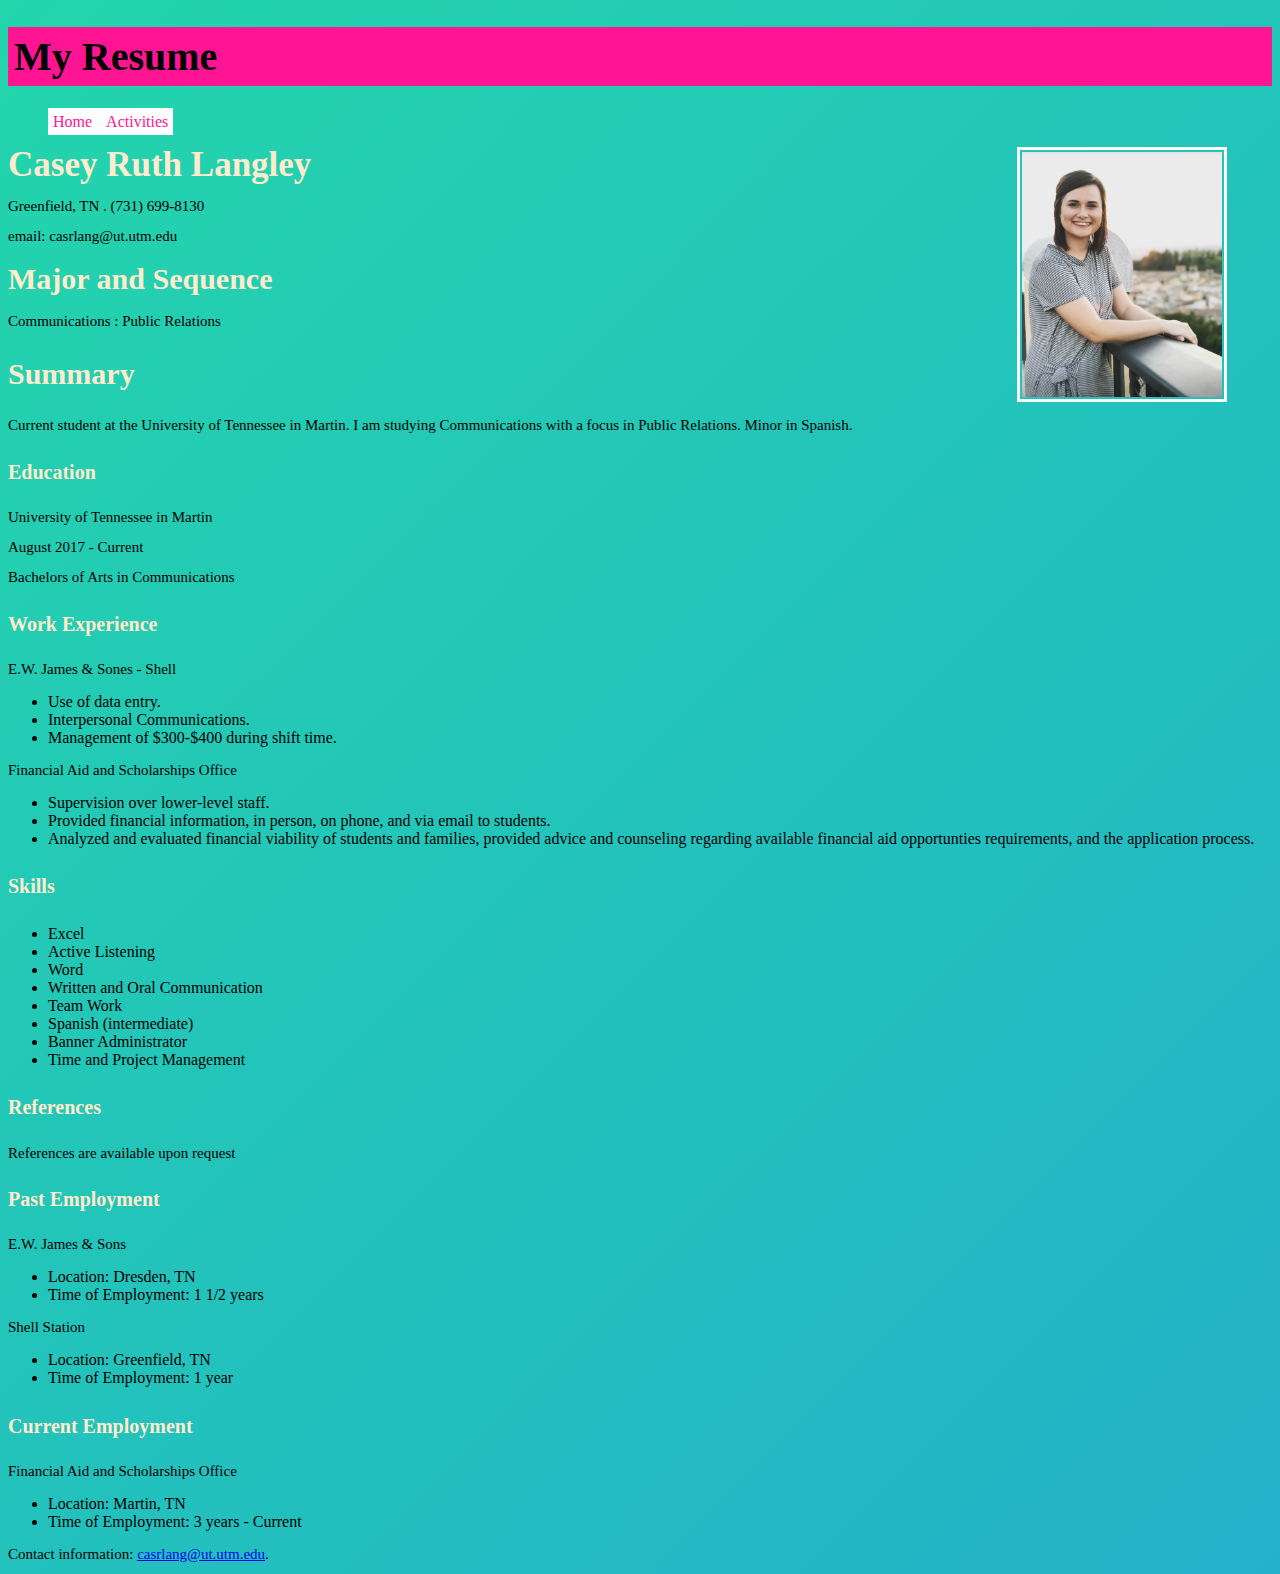
<file: index.html>
<!DOCTYPE html>
<html>
<head>
	<title>Casey Ruth Langley</title>
	<link href="style.css" type="text/css" rel="stylesheet">
	<link rel="index" href="index.html">
	<meta name=author" content="Casey Langley Resume">
	<meta name="description" content="My Resume of Experience">
</head>

<body>

<header>
<h1>My Resume</h1>
</header>

<nav>
<ul id="resumemenu">
<li><a href="index.html">Home </a>   
<li><a href="activities.html">Activities </a>
</ul>
</nav>

<figure>
<img src="resumeimage.jpg" alt="This is a picture of Casey" border="3" border-color= "#FC4445">
</figure>

<h2>Casey Ruth Langley</h2>
<p>Greenfield, TN . (731) 699-8130</p>
<p>email: casrlang@ut.utm.edu</p>


<h3>Major and Sequence</h3>
<p>Communications : Public Relations</p>

<h4>Summary</h4>
<p>Current student at the University of Tennessee in Martin. I am studying Communications with a focus in Public Relations. Minor in Spanish. </p>

<main>

<h5>Education</h5>
<p>University of Tennessee in Martin</p>
<p>August 2017 - Current</p>
<p>Bachelors of Arts in Communications

<h5>Work Experience</h5>
<p>E.W. James & Sones - Shell</p>
	<ul>
		<li>Use of data entry.</li>
		<li>Interpersonal Communications.</li>
		<li>Management of $300-$400 during shift time.</li>
	</ul>
<p>Financial Aid and Scholarships Office</p>

	<ul>
		<li>Supervision over lower-level staff.</li>
		<li>Provided financial information, in person, on phone, and via email to students.</li>
		<li>Analyzed and evaluated financial viability of students and families, provided advice and counseling regarding available financial aid opportunties requirements, and the application process.</li>
	</ul>

<h5>Skills</h5>
	<ul>
		<li>Excel</li>					<li>Active Listening</li>
		<li>Word</li>					<li>Written and Oral Communication</li>
		<li>Team Work</li>				<li>Spanish (intermediate)</li>
		<li>Banner Administrator</li> 	<li>Time and Project Management</li>
	</ul>

<h5>References</h5>
<p>References are available upon request</p>

<h5>Past Employment</h5>
<p>E.W. James & Sons</p>
	<ul>
		<li>Location: Dresden, TN</li>
		<li>Time of Employment: 1 1/2 years</li>
	</ul>
<p>Shell Station</p>
	<ul>
		<li>Location: Greenfield, TN</li>
		<li>Time of Employment: 1 year</li>
	</ul>

<h5>Current Employment</h5>
<p>Financial Aid and Scholarships Office</p>
	<ul>
		<li>Location: Martin, TN</li>
		<li>Time of Employment: 3 years - Current</li>
	</ul>
<footer>
	<p>Contact information: <a href="mailto:casrlang@ut.utm.edu">casrlang@ut.utm.edu</a>.</p>
</footer>
</body>
</html>
</file>
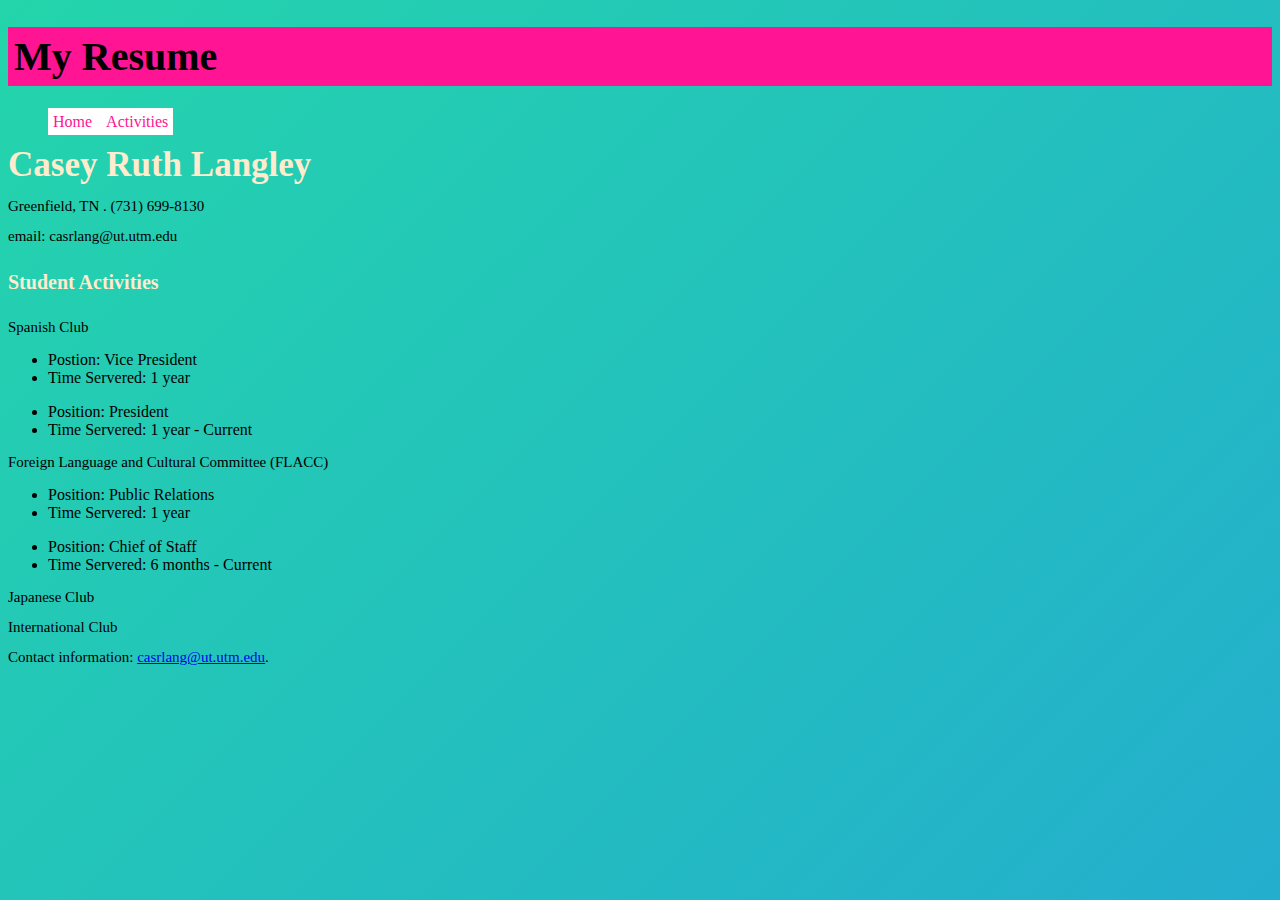
<file: activities.html>
<!DOCTYPE html>
<html>
<head>
	<title>Casey Ruth Langley</title>
	<link href="style.css" type="text/css" rel="stylesheet">
	<link rel="index" href="index.html">
	<meta name=author" content="Casey Langley Resume">
	<meta name="description" content="My Resume of Experience">
</head>
<body>

<header>
<h1>My Resume</h1>
</header>

<nav>

<ul id="resumemenu">
<li><a href="index.html">Home </a>   
<li><a href="activities.html">Activities </a>
</ul>
</nav>

<h2>Casey Ruth Langley</h2>
<p>Greenfield, TN . (731) 699-8130</p>
<p>email: casrlang@ut.utm.edu</p>
<h5>Student Activities</h5>
<p>Spanish Club</p>
	<ul>
		<li>Postion: Vice President</li>
		<li>Time Servered: 1 year</li>
	</ul>
	<ul>
		<li>Position: President</li>
		<li>Time Servered: 1 year - Current</li>
	</ul>
<p>Foreign Language and Cultural Committee (FLACC)</p>
	<ul>
		<li>Position: Public Relations</li>
		<li>Time Servered: 1 year</li>
	</ul>
	<ul>
		<li>Position: Chief of Staff</li>
		<li>Time Servered: 6 months - Current</li>
	</ul>
<p>Japanese Club</p>
<p>International Club</p>
<footer>
	<p>Contact information: <a href="mailto:casrlang@ut.utm.edu">casrlang@ut.utm.edu</a>.</p>
</footer>
</body>
</html>
</file>
<file: style.css>
body {
    background: linear-gradient(-45deg, #ee7752, #e73c7e, #23a6d5, #23d5ab);
    background-size: 400% 400%;
    animation: gradient 15s ease infinite;
}

p {
  line-height: 15px;   /* within paragraph */
  margin-bottom: 12px; /* between paragraphs */
  }

@keyframes gradient {
    0% {
        background-position: 0% 50%;
    }
    50% {
        background-position: 100% 50%;
    }
    100% {
        background-position: 0% 50%;
    }
}

p { font-size: 15px;
	font: Bell MT;
	li
}
h1 {
	color: black; 
	padding: 6px;
	background-color: DeepPink;
	font-size: 40px;

}

h2 {
	color: BlanchedAlmond;
	font-size: 35px;
	line-height: 10px;
}

h3 {
	color: BlanchedAlmond;
	font-size: 30px;
	line-height: 10px;
}

h4 {
	color: BlanchedAlmond;
	font-size: 30px;
	line-height: 10px;
}

h5 {
	color: BlanchedAlmond;
	font-size: 20px;
	line-height: 10px;
}

img {
float: right;
width: 200px;
padding: 2px;
margin-right: 5px;
border-color: white;
}

#resumemenu ul{list-style-type: none;}
#resumemenu a {text-decoration: none; padding: 5px;}
#resumemenu li {display: inline; left-side;}
#resumemenu a:link {color: DeepPink; background-color: white;}
#resumemenu a:visited {color: DeepPink; background-color: white;}
#resumemenu a:focus {color: white; background-color:  DeepPink;}
#resumemenu a:hover {color: white; background-color:  DeepPink;}
#resumemenu a:active {color: white; background-color:  DeepPink;}
</file>
